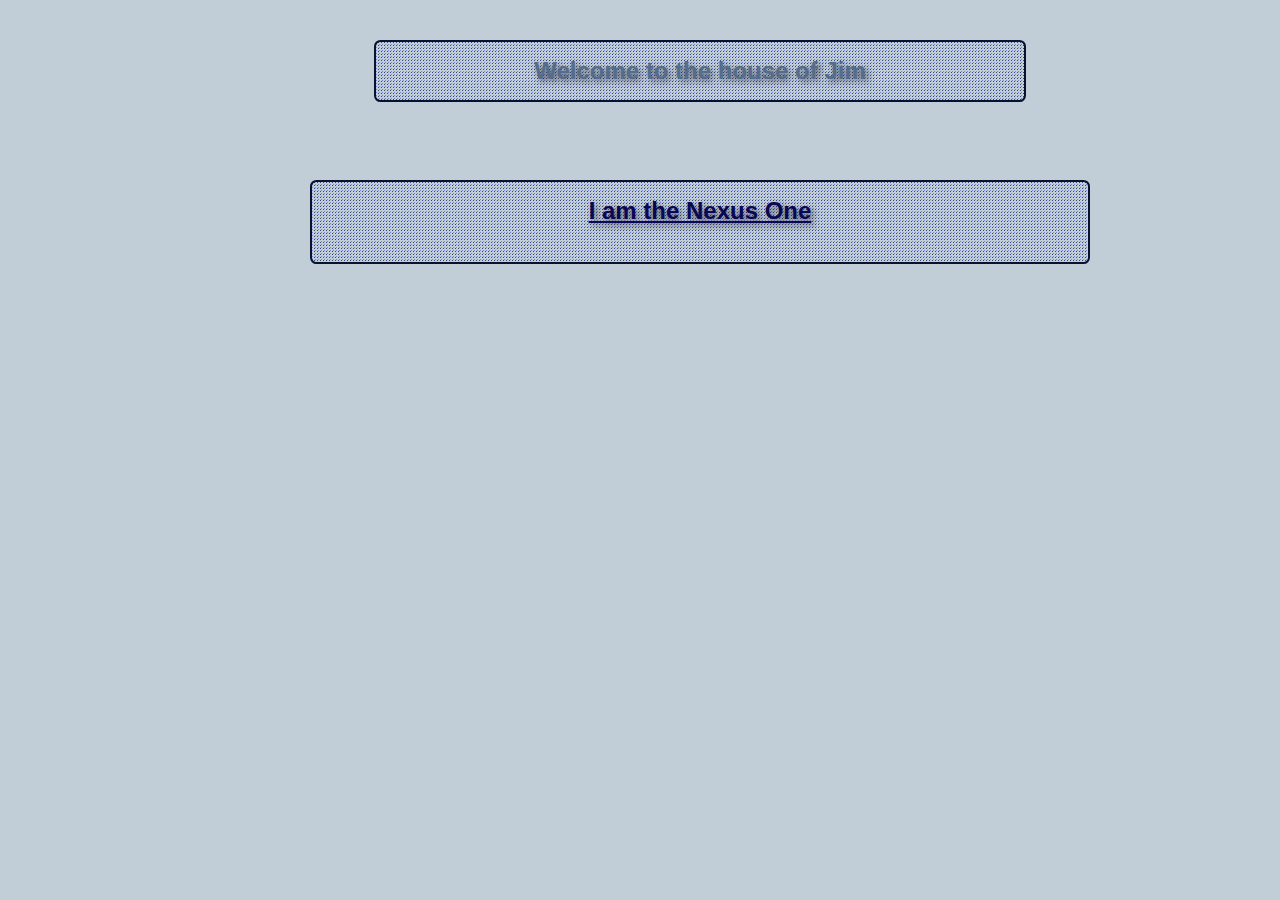
<file: index.html>
<html>
  <meta name="viewport" content="width=device-width, initial-scale=1">
  <body>
    <link rel="stylesheet" href="styles.css" />
    <script>
      const root = {}
    </script>
    <center>
    <div id="MyHeader" class="MyHeader BlueBox" style="width: 50vw">Welcome to the house of Jim</div>

    <script src="sheets.js"></script>
    <P>&nbsp;</P>
    <div id="LinkContainer" />
    <!-- Navbar takes the data loaded by root (from the google spreadsheet) and loops over it making links -->
    <script>
      // Navbar
      root.onload = (data) => {
        console.log("Root loaded: ", data)
        this.data = data
        const body = document.querySelector("#LinkContainer")
        const links = `<div class="links"></div>`
        body.insertAdjacentHTML("afterbegin", links)
        data.rows.toReversed().forEach((row) => {
          const label = row.c[0].v
          const content = row.c[1].v
          if (label == "HTML") {
            body.insertAdjacentHTML("afterbegin", `${content}`)
          } else {
            body.insertAdjacentHTML("afterbegin", `<span class="BlueBox Nav"><a class="active" href="${content}">${label}</a></span>`)
          }
        })
      }
    </script>

    
    <div class="MyHeader BlueBox MyBox" style="width: 60vw; height: 8vh"><a href="http://nexuscode.co.nz">I am the Nexus One</a></div>
  </center></body>
</html>
</file>
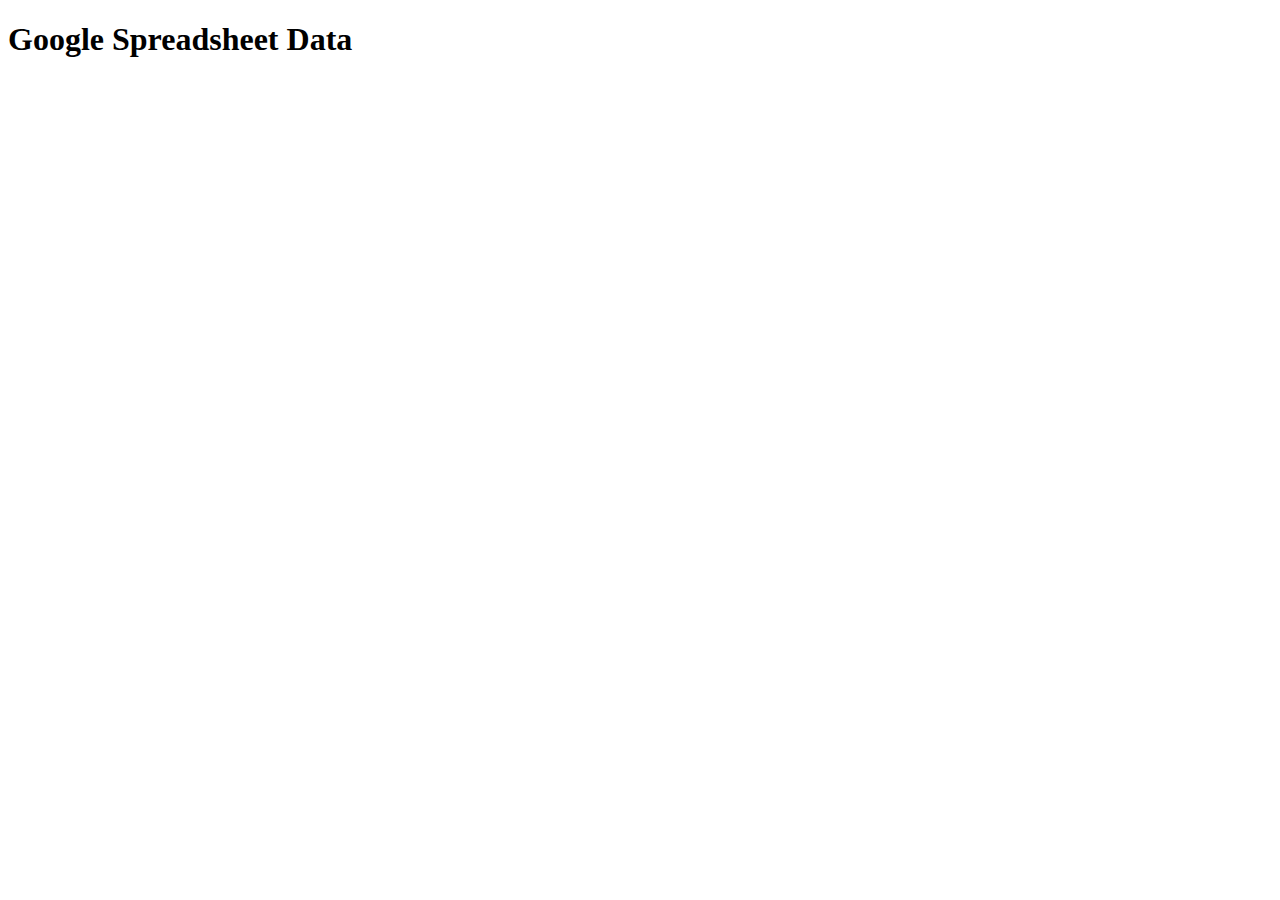
<file: index2.html>
<!DOCTYPE html>
<html lang="en">
<head>
    <meta charset="UTF-8">
    <meta name="viewport" content="width=device-width, initial-scale=1.0">
    <title>Fetch Google Spreadsheet Data</title>
    <script src="https://accounts.google.com/gsi/client" async defer></script>
    <script>
        const CLIENT_ID = '688053331913-egrlfmtobihmisptd8nm3tpqtjcg1gro'; // Your OAuth 2.0 Client ID
        const SPREADSHEET_ID = '1NfbxXgexcFS58qiWOk-Bk5_VtzD2LrDDJoz6taJ3520'; // Your Spreadsheet ID

        function handleCredentialResponse(response) {
            console.log('Received response:', response); // Debugging log
            const id_token = response.credential; // Get the JWT token from the response
            getDataFromSheet(id_token);
        }

        function getDataFromSheet(token) {
            const headers = new Headers();
            headers.append("Authorization", "Bearer " + token);

            fetch(`https://sheets.googleapis.com/v4/spreadsheets/${SPREADSHEET_ID}/values/Sheet1!A1:E`, {
                method: 'GET',
                headers: headers
            })
            .then(response => {
                if (!response.ok) {
                    throw new Error('Network response was not ok ' + response.statusText);
                }
                return response.json();
            })
            .then(data => {
                console.log('Data fetched:', data); // Debugging log
                const output = document.getElementById('data-container');
                if (data.values && data.values.length > 0) {
                    let htmlOutput = '';
                    data.values.forEach(row => {
                        htmlOutput += '<p>' + row.join(', ') + '</p>';
                    });
                    output.innerHTML = htmlOutput;
                } else {
                    output.innerHTML = 'No data found.';
                }
            })
            .catch(error => {
                console.error('Error fetching data:', error);
            });
        }

        function initGoogleSignIn() {
            google.accounts.id.initialize({
                client_id: CLIENT_ID,
                callback: handleCredentialResponse
            });
            google.accounts.id.renderButton(
                document.getElementById("sign-in-button"),
                { theme: "outline", size: "large" } // Customize the button style as needed
            );
            google.accounts.id.prompt(); // Show the one-tap prompt
        }
    </script>
</head>
<body onload="initGoogleSignIn()">
    <h1>Google Spreadsheet Data</h1>
    <div id="sign-in-button"></div>
    <div id="data-container"></div>
</body>
</html>
</file>
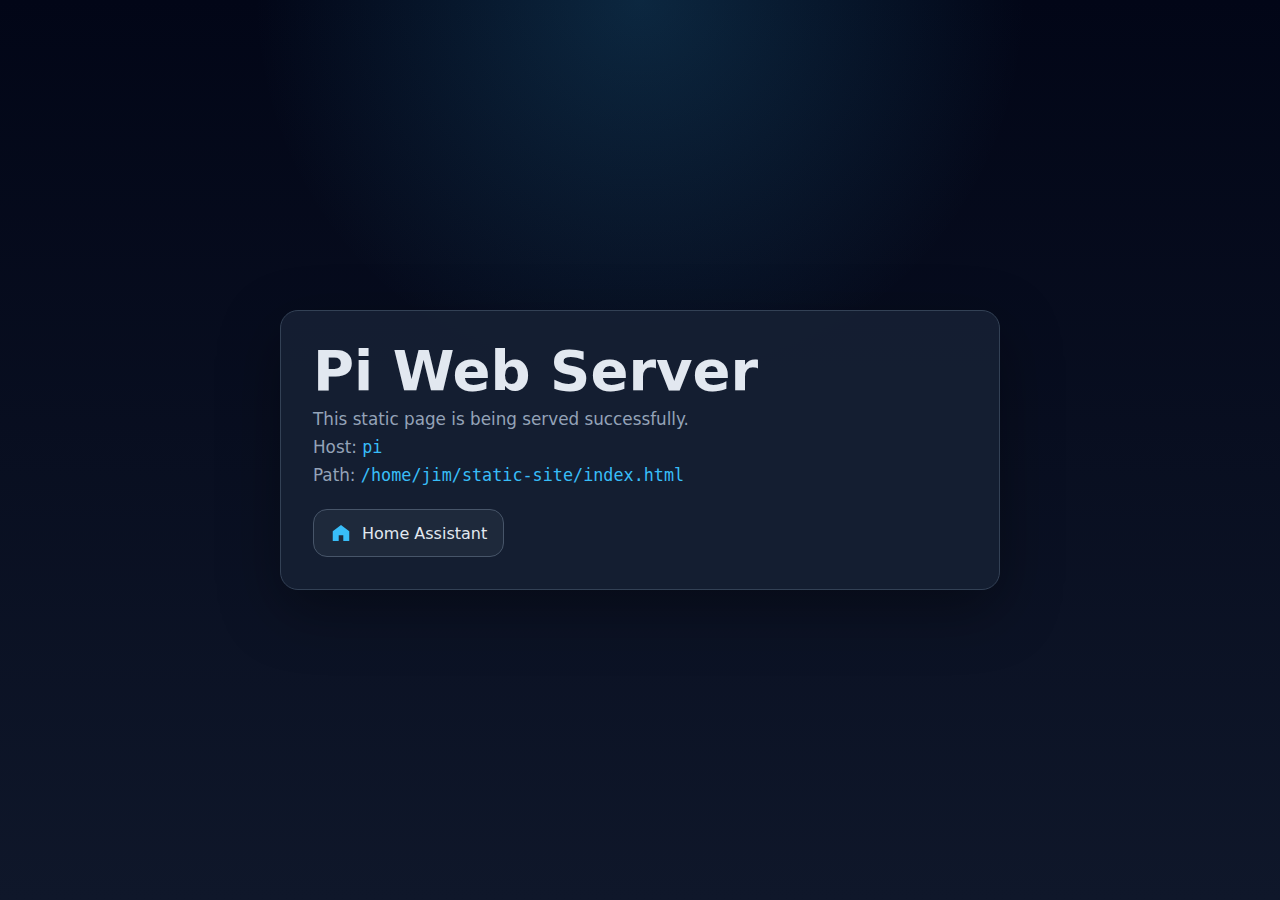
<file: scripts/pi-homeassistant.html>
<!doctype html>
<html lang="en">
<head>
  <meta charset="utf-8">
  <meta name="viewport" content="width=device-width,initial-scale=1">
  <title>Pi Web Server</title>
  <style>
    :root {
      color-scheme: dark;
      --bg: #0f172a;
      --panel: #162033;
      --line: #334155;
      --text: #e2e8f0;
      --muted: #94a3b8;
      --accent: #38bdf8;
    }
    * { box-sizing: border-box; }
    body {
      margin: 0;
      min-height: 100vh;
      display: grid;
      place-items: center;
      font-family: system-ui, sans-serif;
      background:
        radial-gradient(circle at top, rgba(56,189,248,0.18), transparent 35%),
        linear-gradient(180deg, #020617, var(--bg));
      color: var(--text);
    }
    main {
      width: min(92vw, 720px);
      padding: 32px;
      border: 1px solid var(--line);
      border-radius: 18px;
      background: rgba(22, 32, 51, 0.92);
      box-shadow: 0 20px 60px rgba(0, 0, 0, 0.35);
    }
    h1 {
      margin: 0 0 10px;
      font-size: clamp(2rem, 6vw, 3.5rem);
      line-height: 1;
    }
    p {
      margin: 8px 0;
      color: var(--muted);
      font-size: 1.05rem;
    }
    code {
      color: var(--accent);
      font-family: ui-monospace, SFMono-Regular, Consolas, monospace;
    }
    .actions {
      margin-top: 24px;
      display: flex;
      gap: 12px;
      flex-wrap: wrap;
    }
    .button {
      display: inline-flex;
      align-items: center;
      gap: 10px;
      padding: 12px 16px;
      border: 1px solid #475569;
      border-radius: 14px;
      text-decoration: none;
      color: var(--text);
      background: #1e293b;
    }
    .button:hover {
      border-color: var(--accent);
      background: #243247;
    }
    .icon {
      width: 22px;
      height: 22px;
      color: var(--accent);
      flex: 0 0 auto;
    }
  </style>
</head>
<body>
  <main>
    <h1>Pi Web Server</h1>
    <p>This static page is being served successfully.</p>
    <p>Host: <code>pi</code></p>
    <p>Path: <code>/home/jim/static-site/index.html</code></p>
    <div class="actions">
      <a class="button" href="http://pi:8123" id="ha-link">
        <svg class="icon" viewBox="0 0 24 24" aria-hidden="true">
          <path fill="currentColor" d="M12 3.2 3 10v10.8h6.5v-6.4h5V20.8H21V10z"/>
        </svg>
        <span>Home Assistant</span>
      </a>
    </div>
  </main>
  <script>
    const haLink = document.getElementById("ha-link")
    if (haLink) {
      haLink.href = `${window.location.protocol}//${window.location.hostname}:8123`
    }
  </script>
</body>
</html>
</file>
<file: styles.css>
body {
  font-family: "Helvetica", Sans-Serif;
  background-color: #a3b5c4ab; /* Faded grey-blue color */
  /* background-image: url("/images/bkg.png"); */
}
a:visited {
  color: black;
}
a:link {
  color: rgb(10, 7, 84);
}
.links {
  width: 50%;
  display: flex;
  flex-wrap: wrap;
  font-size: 8vw;
  line-height: 8vh;
}

.links span {
  margin: clamp(5px, 4vw, 15px) clamp(5px, 1vw, 15px) 0 0; /* Margin with vertical and horizontal spacing */
  padding: clamp(2px, 5vw, 8px) 0; /* Padding to add more vertical space within each link */
}


.MyHeader {
  margin-top: 40px;
  margin-left: 120px;
}
.MyBox {
  padding: 20px;
  width: 300px;
  height: 25px;
}
.Nav {
  margin-left: 10px;
}
.BlueBox {
  padding: clamp(0.5px, 20vw, 4px);
  border-radius: clamp(1px, 0.5vw, 10px);
  border: 2px solid #09112e;
  font-weight: bold;
  text-align: center;
  color: #556d8a;
  font-size: clamp(16px, 8vw, 24px);
  line-height: clamp(25px, 18vw, 50px); /* Ensuring enough line height */
  text-shadow: clamp(1px, 0.5vw, 3px) clamp(1px, 0.5vw, 3px) clamp(2px, 1vw, 6px) #232330b1;
  margin-bottom: clamp(10px, 10vw, 20px); /* Adding bottom margin to prevent overlap */
}


.BlueBox {
  background: linear-gradient(
      45deg,
      #7087da 25%,
      transparent 25%,
      transparent 75%,
      #1f2746 75%,
      #7087da
    ),
    linear-gradient(
      45deg,
      #7087da 25%,
      transparent 25%,
      transparent 75%,
      #7087da 75%,
      #7087da
    );
  background-size: 3px 3px;
}
.BlueBox:hover{
  background: rgba(18, 18, 160, 0.757);
}


/* .trytopnav {
  height:48px;
  overflow:hidden;
  min-width:380px;
  position:absolute;
  width:100%;
  top:99px;
  background-color:#E7E9EB;
} */
</file>
